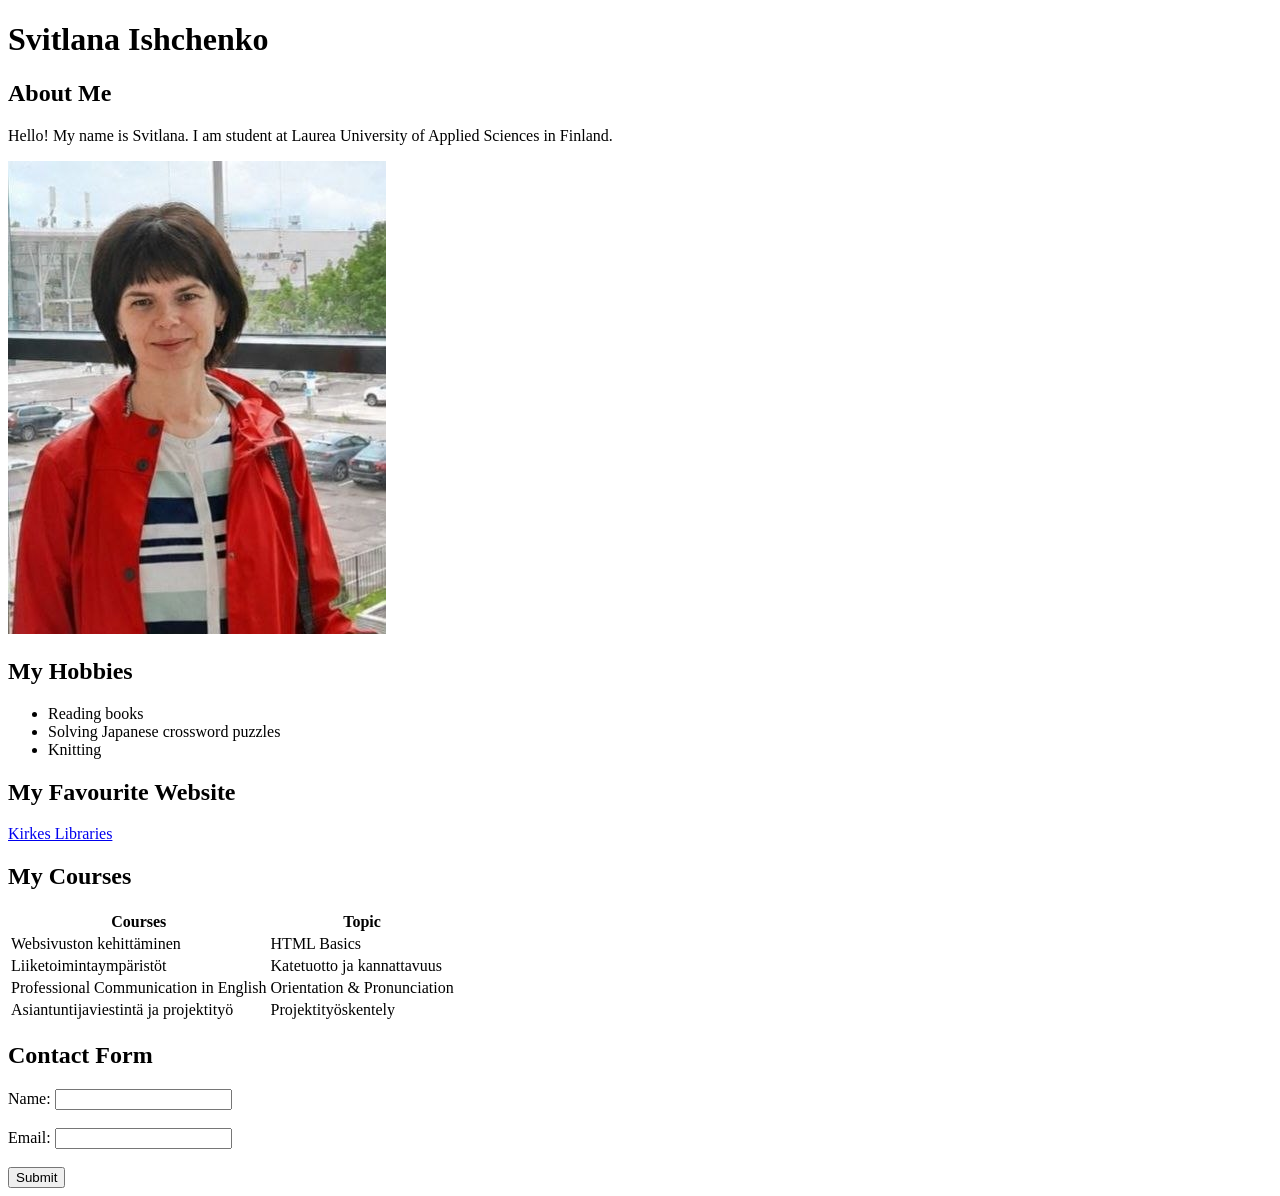
<file: WS_01/index.html>
<!DOCTYPE html>
<html lang="en">
<head>
    <meta charset="UTF-8">
    <meta name="viewport" content="width=device-width, initial-scale=1.0">
    <title>My First HIML Page</title>
</head>
<body>
    <h1>Svitlana Ishchenko</h1>
    <h2>About Me</h2>
    <p>Hello! My name is Svitlana. I am student at Laurea University of Applied Sciences in Finland.</p>

<img src="oma-kuva.jpg" alt="Document">

    <h2>My Hobbies</h2>
    <ul>
       <li>Reading books</li>
       <li>Solving Japanese crossword puzzles</li>
       <li>Knitting</li> 
    </ul>

    <h2>My Favourite Website</h2>
    <a href="https://kirkes.finna.fi/">Kirkes Libraries</a>

    

    <h2>My Courses</h2>
    <table>
        <tr>
            <th>Courses</th>
            <th>Topic</th>
        </tr>
        <tr>
            <td>Websivuston kehittäminen</td>
            <td>HTML Basics</td>
        </tr>
        <tr>
            <td>Liiketoimintaympäristöt</td>
            <td>Katetuotto ja kannattavuus</td>
        </tr>
        <tr>
            <td>Professional Communication in English</td>
            <td>Orientation & Pronunciation</td>
        </tr>
        <tr>
            <td>Asiantuntijaviestintä ja projektityö</td>
            <td>Projektityöskentely</td>
        </tr>
    </table>

    <h2>Contact Form</h2>
    <form>
        <label for="name">Name:</label>
        <input type="text" id="name" name="name"><br><br>
        <label for="email">Email:</label>
        <input type="email" id="email" name="email"><br><br>
        <input type="submit" value="Submit">
    </form>
</body>
</html>
</file>
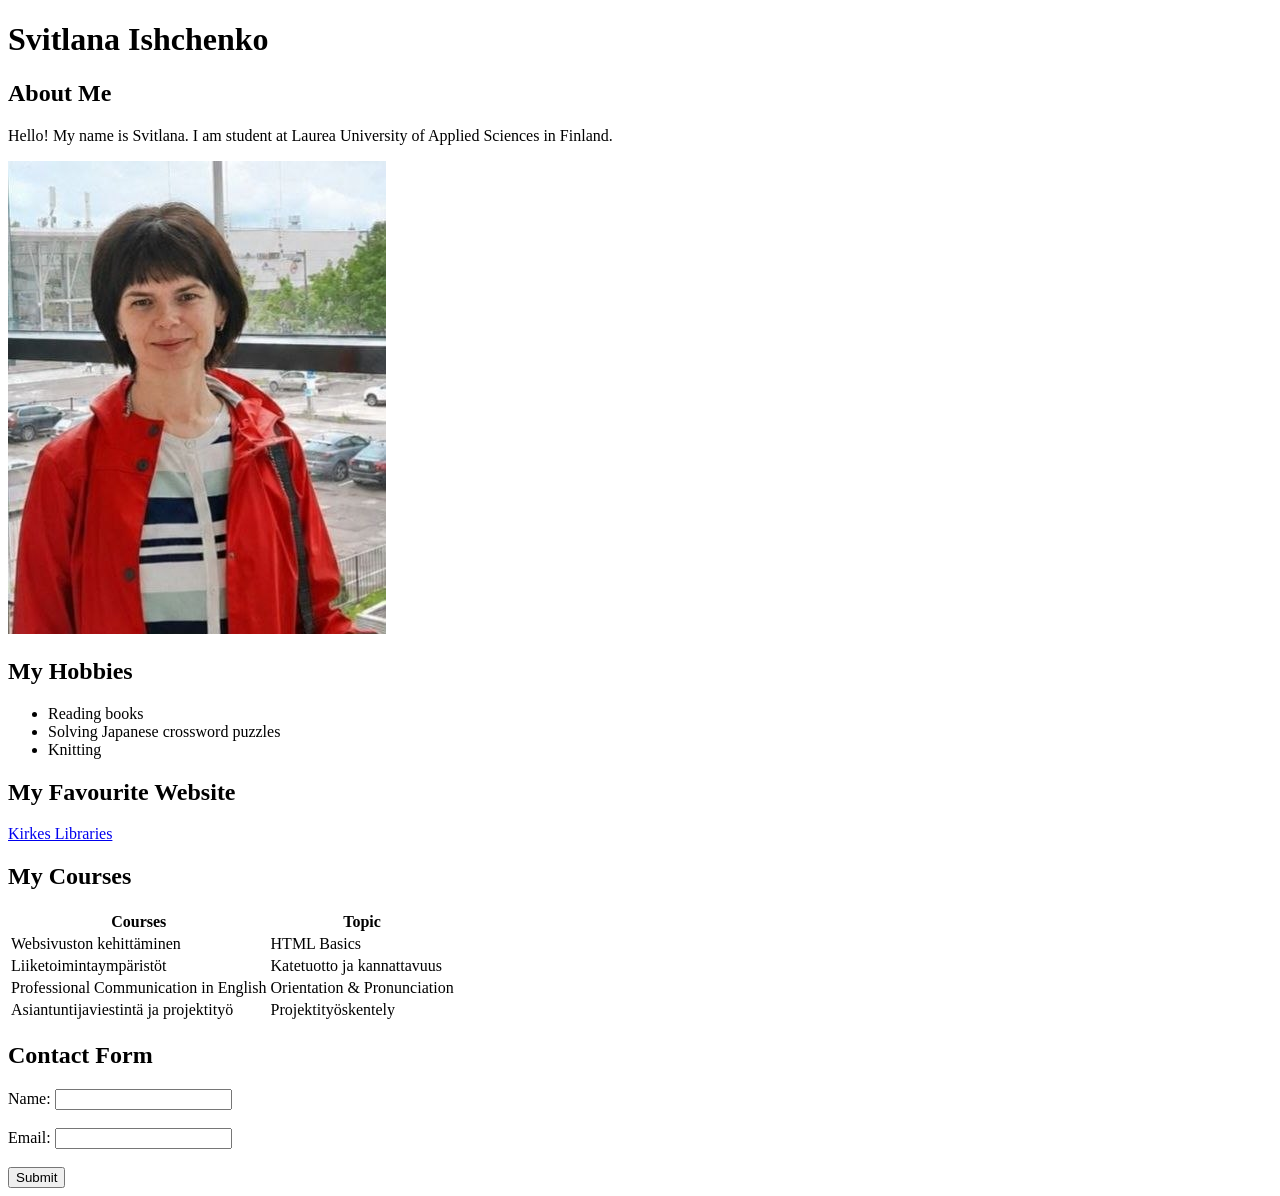
<file: WS_01_HTML/index.html>
<!DOCTYPE html>
<html lang="en">
<head>
    <meta charset="UTF-8">
    <meta name="viewport" content="width=device-width, initial-scale=1.0">
    <title>My First HIML Page</title>
</head>
<body>
    <h1>Svitlana Ishchenko</h1>
    <h2>About Me</h2>
    <p>Hello! My name is Svitlana. I am student at Laurea University of Applied Sciences in Finland.</p>
<img src="oma-kuva.jpg" alt="Document">

    <h2>My Hobbies</h2>
    <ul>
       <li>Reading books</li>
       <li>Solving Japanese crossword puzzles</li>
       <li>Knitting</li> 
    </ul>

    <h2>My Favourite Website</h2>
    <a href="https://kirkes.finna.fi/">Kirkes Libraries</a>

    

    <h2>My Courses</h2>
    <table>
        <tr>
            <th>Courses</th>
            <th>Topic</th>
        </tr>
        <tr>
            <td>Websivuston kehittäminen</td>
            <td>HTML Basics</td>
        </tr>
        <tr>
            <td>Liiketoimintaympäristöt</td>
            <td>Katetuotto ja kannattavuus</td>
        </tr>
        <tr>
            <td>Professional Communication in English</td>
            <td>Orientation & Pronunciation</td>
        </tr>
        <tr>
            <td>Asiantuntijaviestintä ja projektityö</td>
            <td>Projektityöskentely</td>
        </tr>
    </table>

    <h2>Contact Form</h2>
    <form>
        <label for="name">Name:</label>
        <input type="text" id="name" name="name"><br><br>
        <label for="email">Email:</label>
        <input type="email" id="email" name="email"><br><br>
        <input type="submit" value="Submit">
    </form>
</body>
</html>
</file>
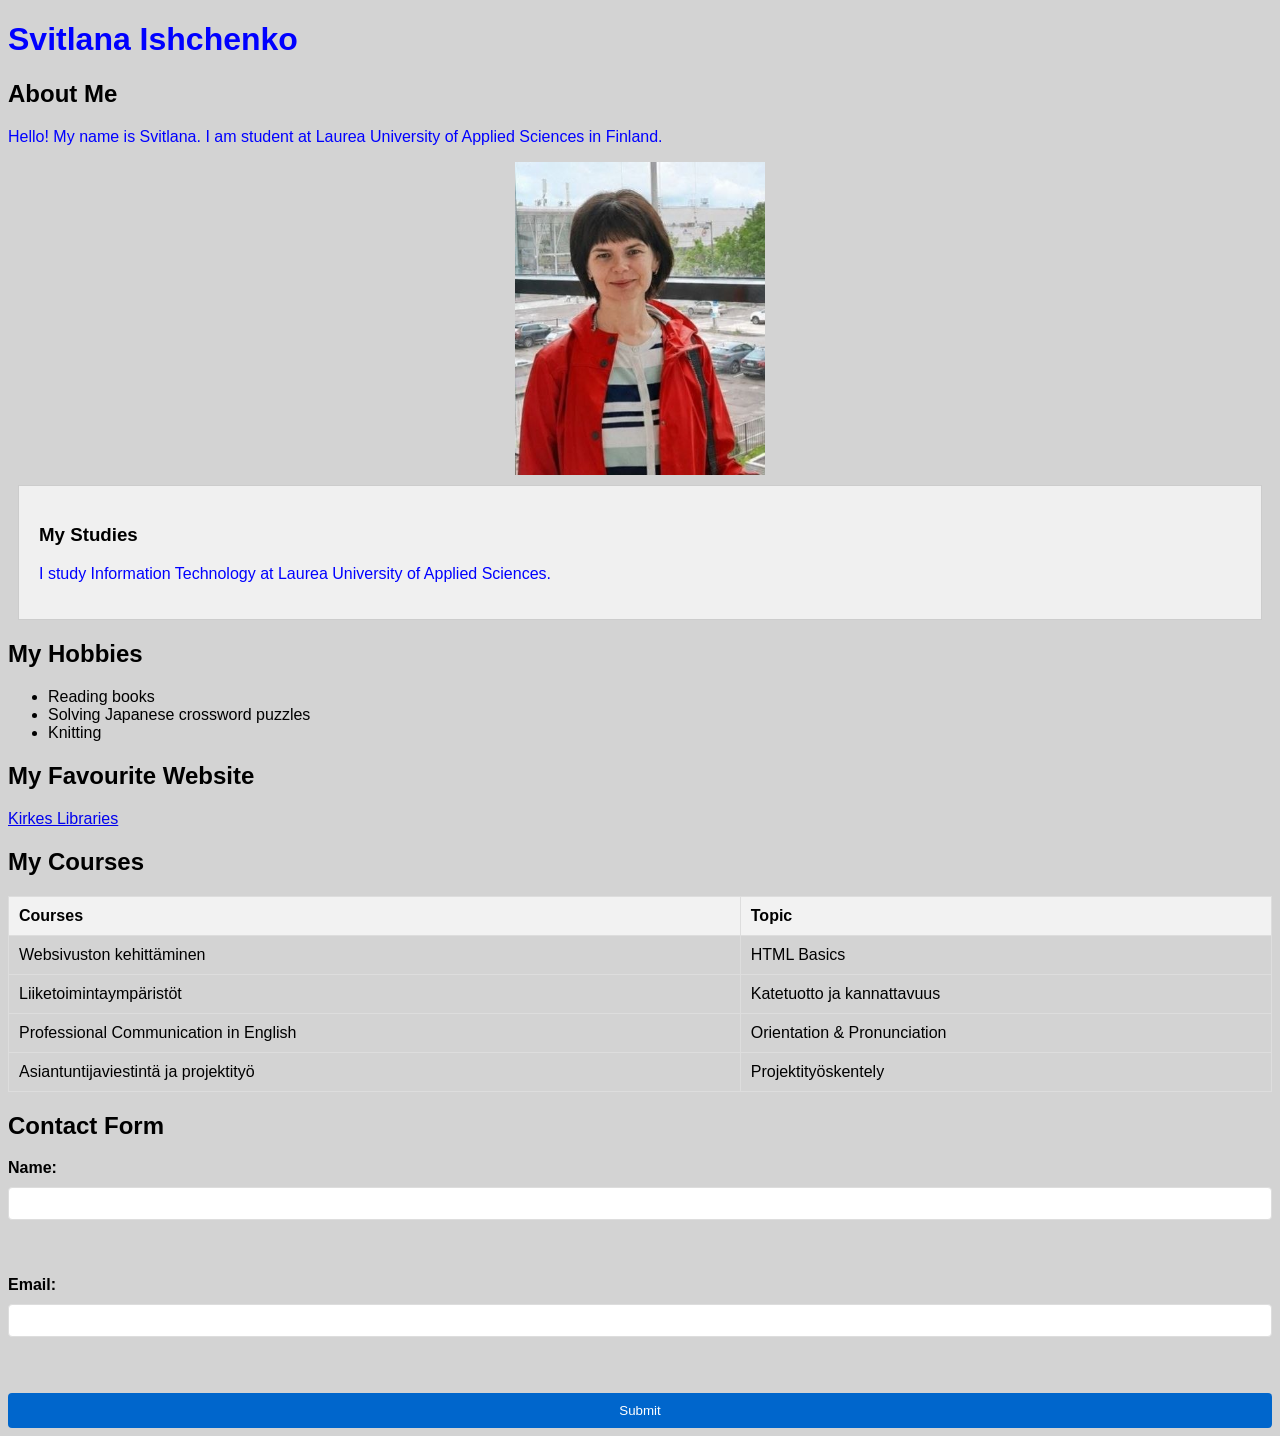
<file: WS_02_CSS/index.html>
<!DOCTYPE html>
<html lang="en">
    
<head>
    <meta charset="UTF-8">
    <meta name="viewport" content="width=device-width, initial-scale=1.0">
    <title>My First HIML Page</title>
    
    <style>
        h1 {
            color: rgb(0, 0, 255);
        }
    </style>
    <link rel="stylesheet" href="style.css">
</head>
<body>
    <h1>Svitlana Ishchenko</h1>
    
    <h2>About Me</h2>
    <p>Hello! My name is Svitlana. I am student at Laurea University of Applied Sciences in Finland.</p>
<img src="oma-kuva.jpg" alt="Document">
<div class="content-box">
    <h3>My Studies</h3>
    <p>I study Information Technology at Laurea University of Applied Sciences.</p>
</div>

    <h2>My Hobbies</h2>
    <ul>
       <li>Reading books</li>
       <li>Solving Japanese crossword puzzles</li>
       <li>Knitting</li> 
    </ul>

    <h2>My Favourite Website</h2>
    <a href="https://kirkes.finna.fi/">Kirkes Libraries</a>

    

    <h2>My Courses</h2>
    <table>
        <tr>
            <th>Courses</th>
            <th>Topic</th>
        </tr>
        <tr>
            <td>Websivuston kehittäminen</td>
            <td>HTML Basics</td>
        </tr>
        <tr>
            <td>Liiketoimintaympäristöt</td>
            <td>Katetuotto ja kannattavuus</td>
        </tr>
        <tr>
            <td>Professional Communication in English</td>
            <td>Orientation & Pronunciation</td>
        </tr>
        <tr>
            <td>Asiantuntijaviestintä ja projektityö</td>
            <td>Projektityöskentely</td>
        </tr>
    </table>

    <h2>Contact Form</h2>
    <form>
        <label for="name">Name:</label>
        <input type="text" id="name" name="name"><br><br>
        <label for="email">Email:</label>
        <input type="email" id="email" name="email"><br><br>
        <input type="submit" value="Submit">
    </form>
</body>
</html>
</file>
<file: WS_02_CSS/style.css>
body {
    font-family: Arial, sans-serif;
    background-color: lightgray;
}
p{
    color: blue;
}

h1 {
    font-size: 2em;
}
.content-box {
    padding: 20px;
    margin: 10px;
    background-color: #f0f0f0;
    border: 1px solid #cccccc;
}
table {
      width: 100%;
      border-collapse: collapse;
      margin-bottom: 20px;
    }
    
    th, td {
      border: 1px solid #ddd;
      padding: 10px;
      text-align: left;
    }
    
    th {
      background-color: #f2f2f2;
    }
    
    form {
      display: flex;
      flex-direction: column;
      gap: 10px;
      max-width: 400px;
      max-width: 100%;
    }
    
    label {
      font-weight: bold;
    }
    
    input[type="text"], input[type="email"] {
      padding: 8px;
      border: 1px solid #ddd;
      border-radius: 4px;
      box-sizing: border-box;
      width: 100%;
    }
    
    input[type="submit"] {
      background-color: #0066cc;
      color: white;
      padding: 10px;
      border: none;
      border-radius: 4px;
      cursor: pointer;
      width: 100%;
    }
    
    input[type="submit"]:hover {
      background-color: #004c99;
    }
    /* Style My Studies section */
.content-box {
    width: 100;
    box-sizing: border-box;
    margin-bottom: 20px;
}
/* Center the image */
img {
    display: block;
    margin: 0 auto;
    width: 250px;
    max-width: 100%;
    height: auto;
}
</file>
